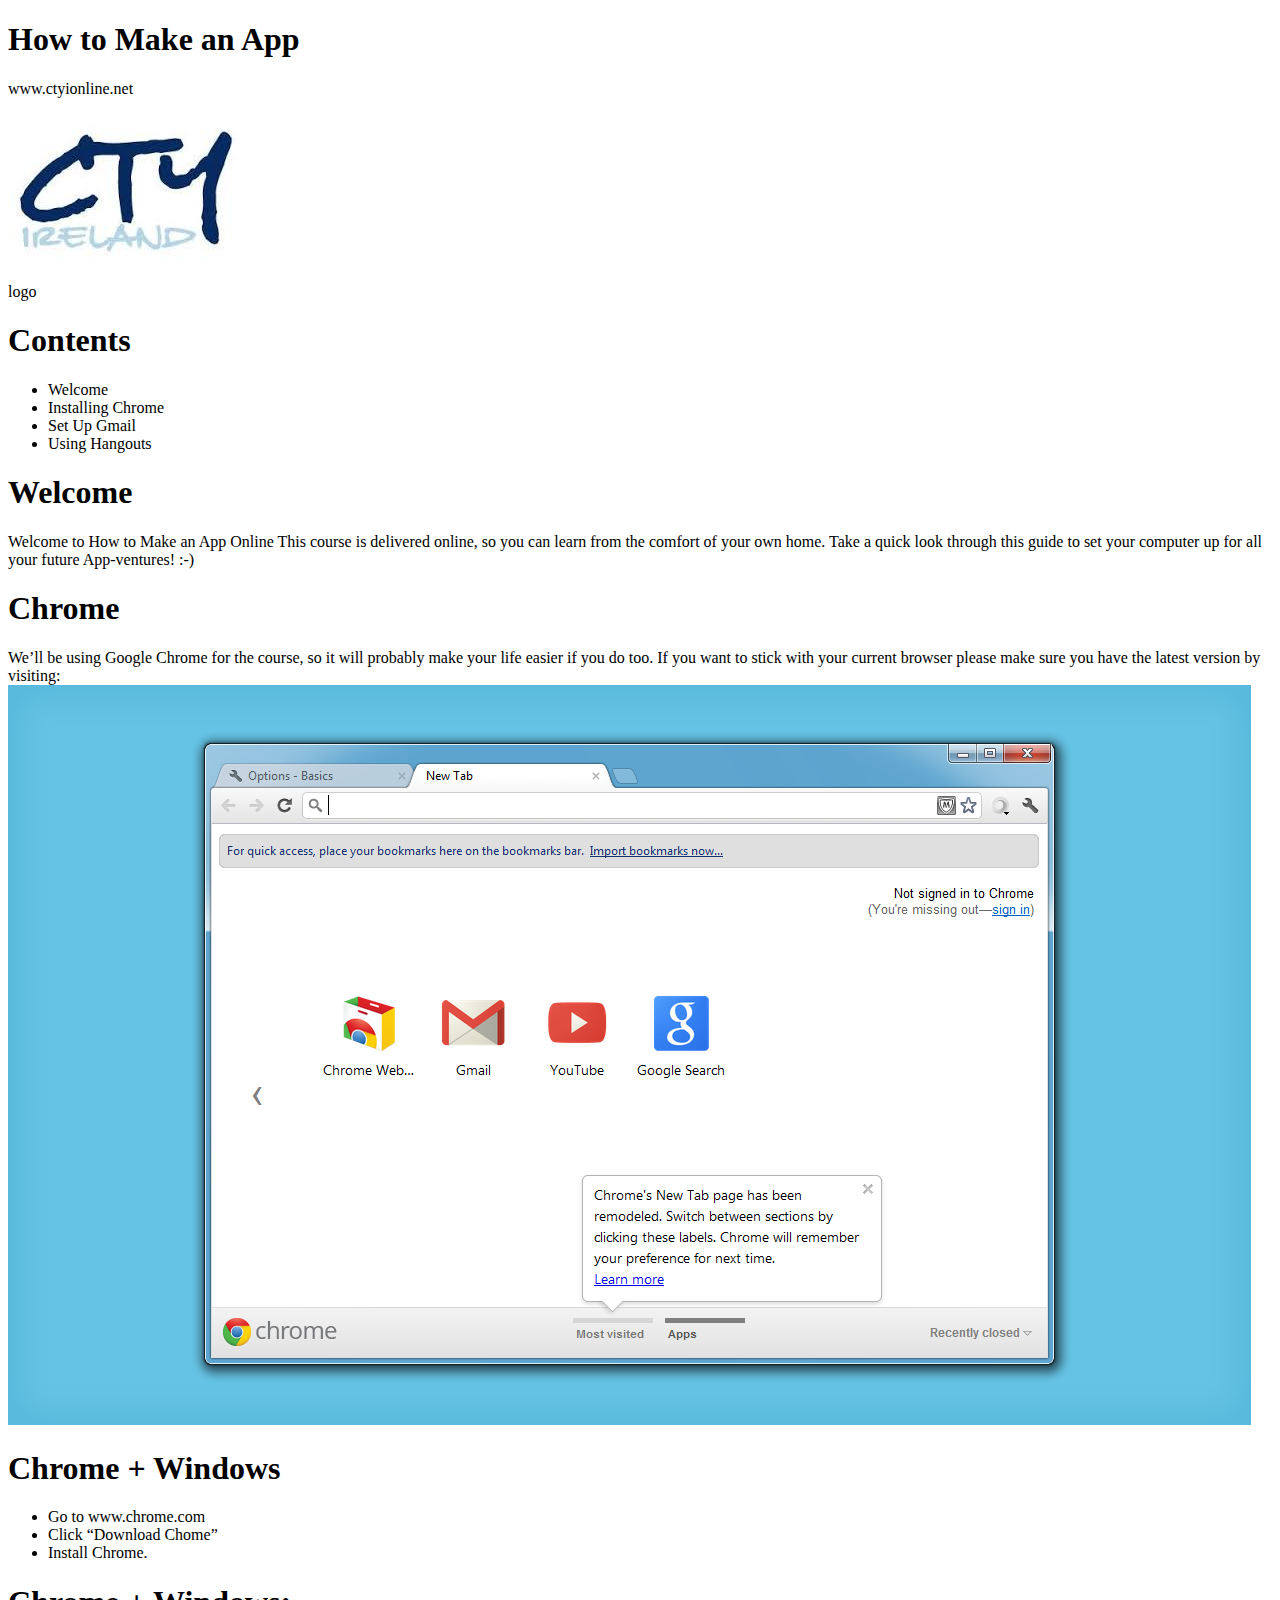
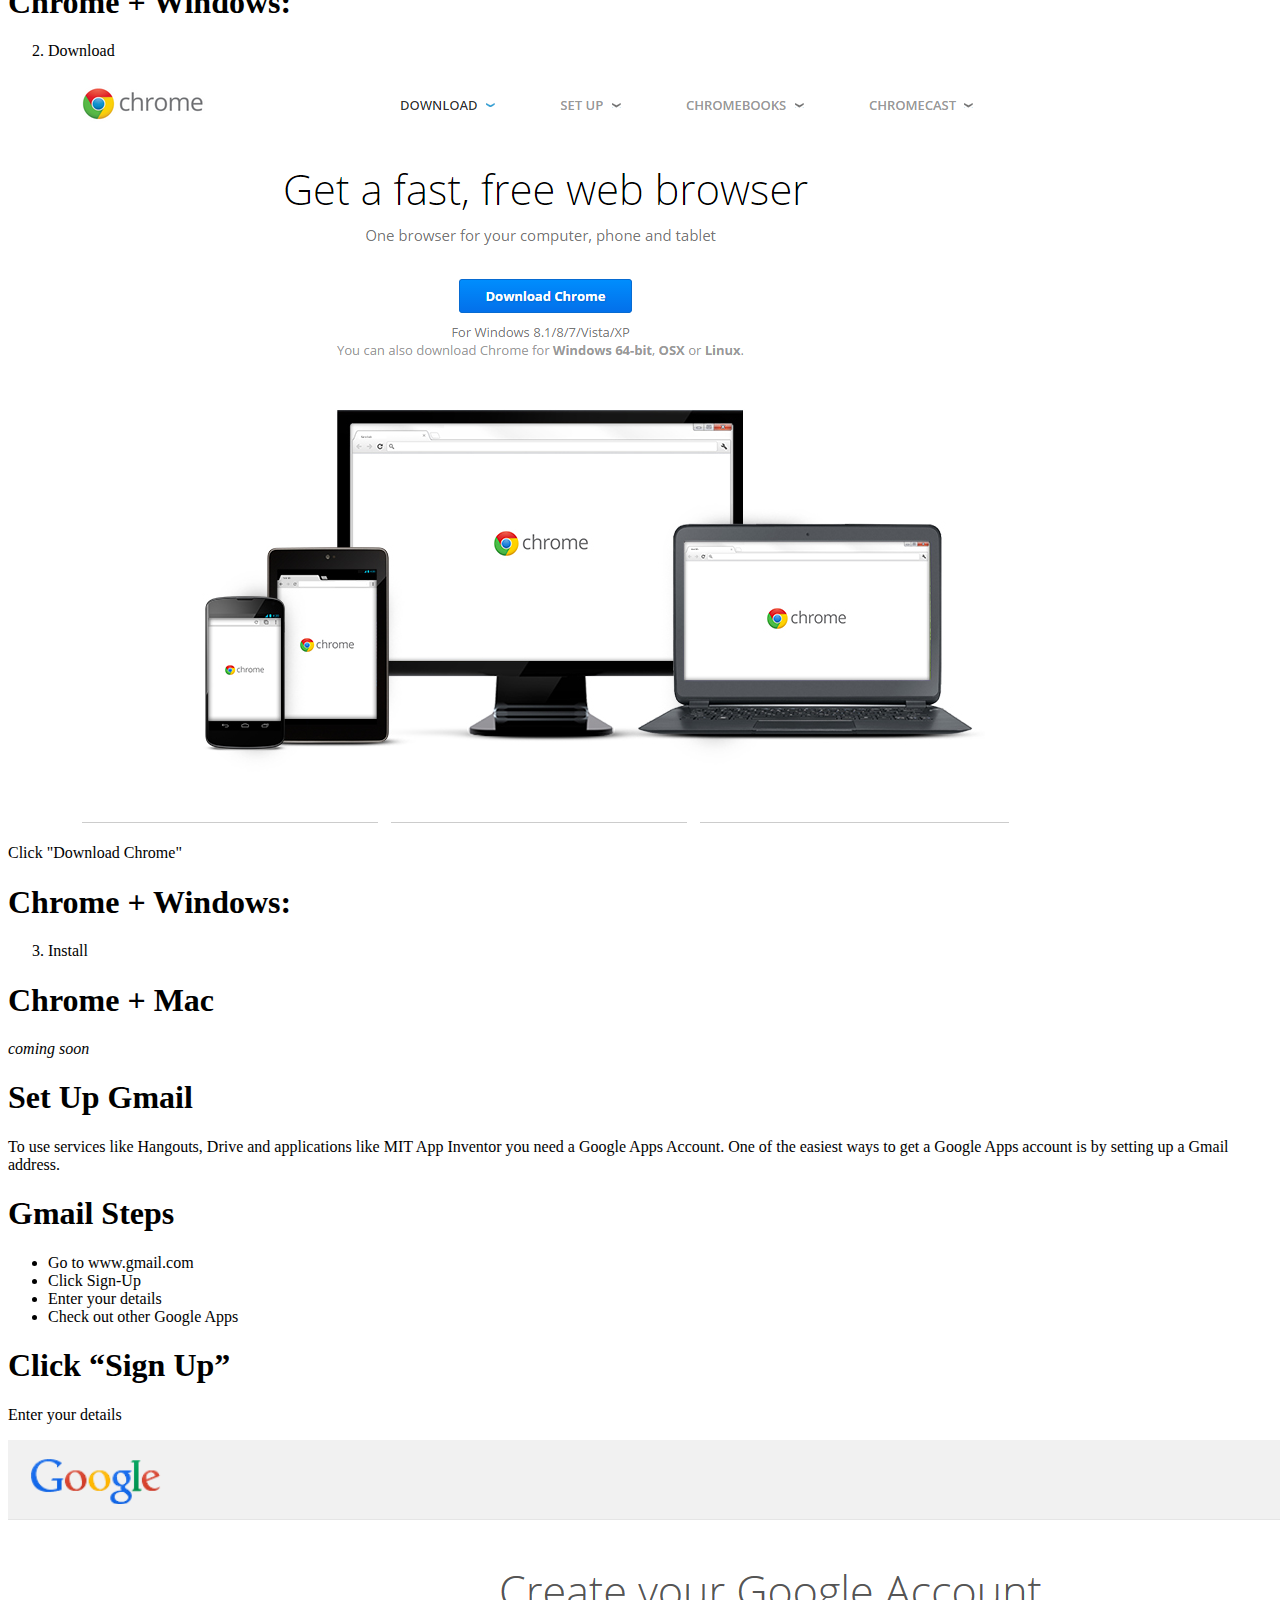
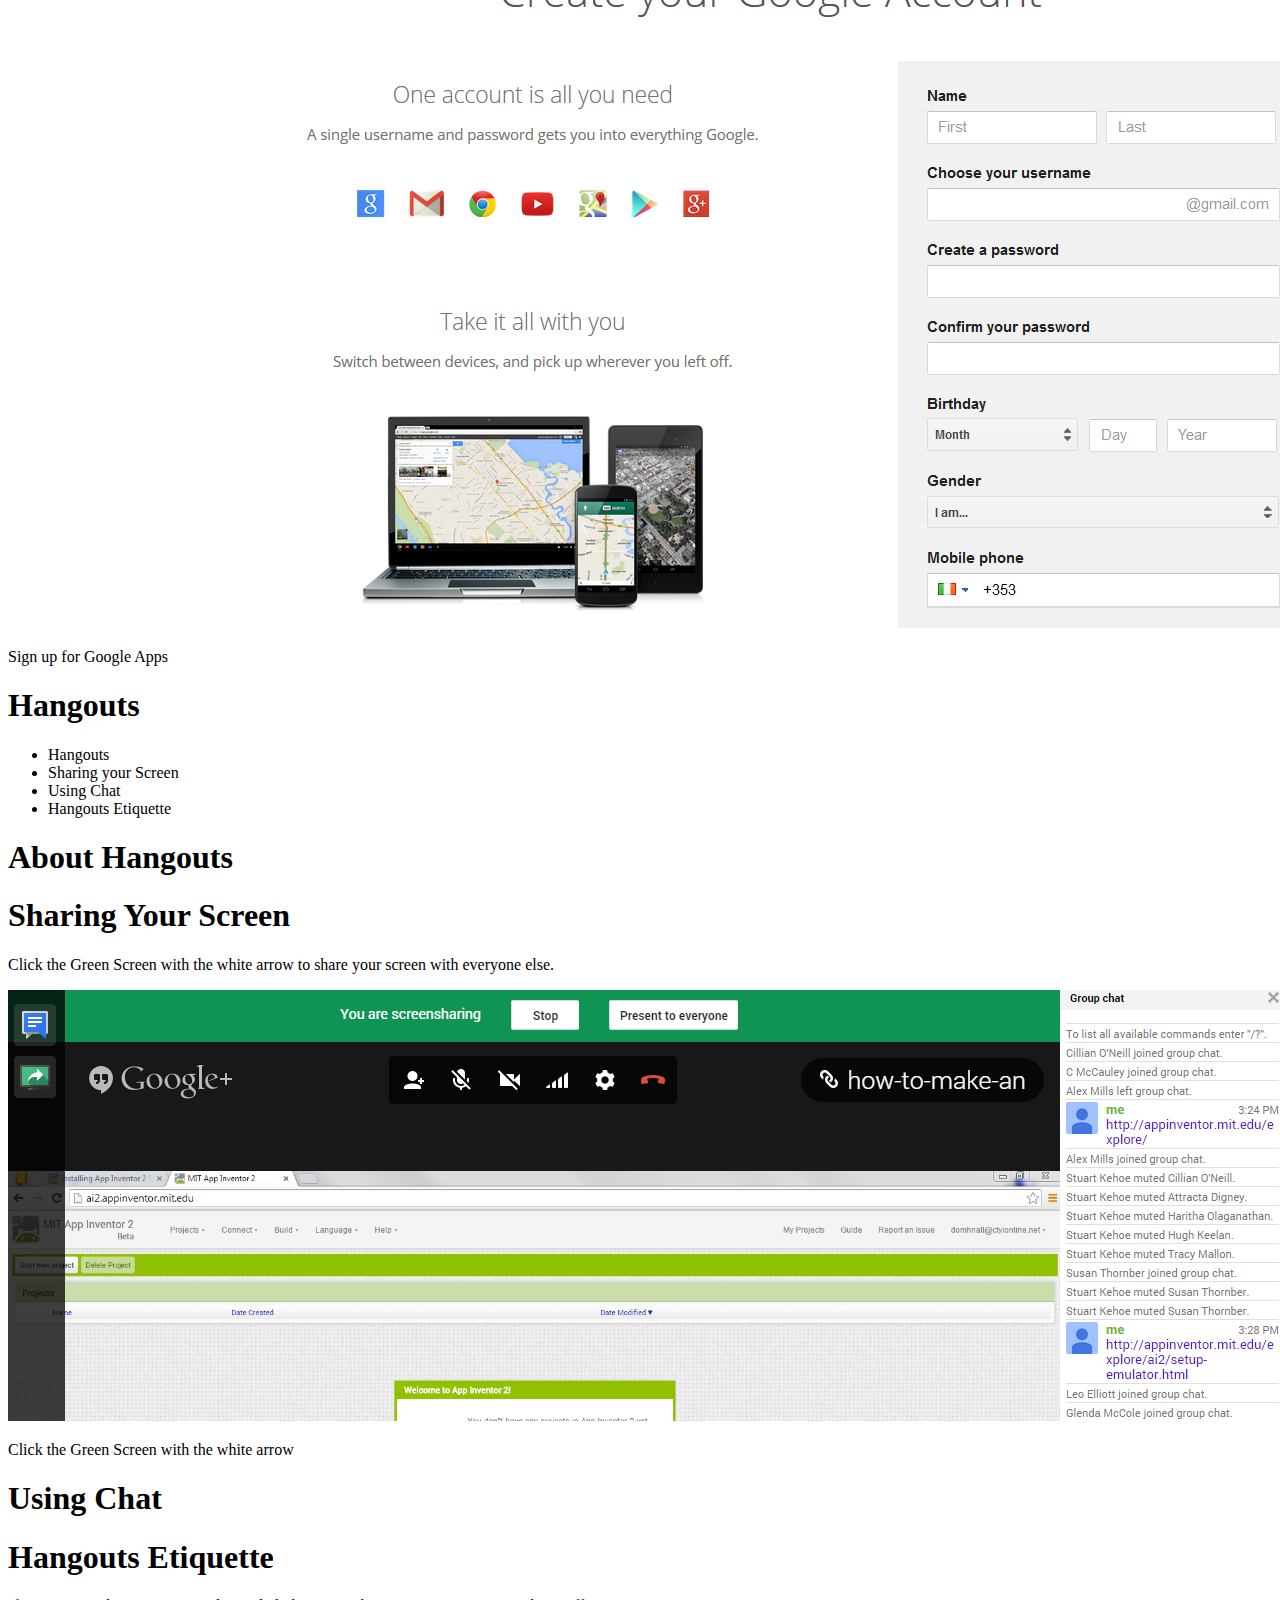
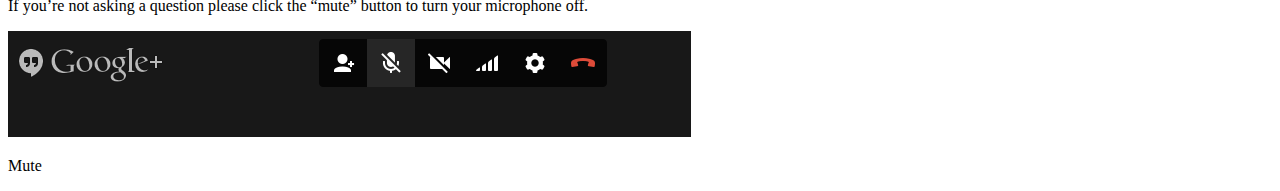
<file: 00Instructions.html>
<?xml version="1.0" encoding="utf-8"?>
<!DOCTYPE html PUBLIC "-//W3C//DTD XHTML 1.0 Strict//EN"
 "http://www.w3.org/TR/xhtml1/DTD/xhtml1-strict.dtd">
<html xmlns="http://www.w3.org/1999/xhtml">
<head>
  <meta http-equiv="Content-Type" content="text/html; charset=utf-8" />
  <meta http-equiv="Content-Style-Type" content="text/css" />
  <meta name="generator" content="pandoc" />
  <title></title>
  <style type="text/css">code{white-space: pre;}</style>
  <link rel="stylesheet" type="text/css" media="screen, projection, print"
    href="http://www.w3.org/Talks/Tools/Slidy2/styles/slidy.css" />
  <script src="http://www.w3.org/Talks/Tools/Slidy2/scripts/slidy.js"
    charset="utf-8" type="text/javascript"></script>
</head>
<body>
<div id="how-to-make-an-app" class="slide section level3">
<h1>How to Make an App</h1>
<p>www.ctyionline.net</p>
<div class="figure">
<img src="img/slides/s01img001.png" title="CTYI Logo" alt="logo" />
<p class="caption">logo</p>
</div>
</div>
<div id="contents" class="slide section level3">
<h1>Contents</h1>
<ul class="incremental">
<li>Welcome</li>
<li>Installing Chrome</li>
<li>Set Up Gmail</li>
<li>Using Hangouts</li>
</ul>
</div>
<div id="welcome" class="slide section level3">
<h1>Welcome</h1>
<p>Welcome to How to Make an App Online This course is delivered online, so you can learn from the comfort of your own home. Take a quick look through this guide to set your computer up for all your future App-ventures! :-)</p>
</div>
<div id="chrome" class="slide section level3">
<h1>Chrome</h1>
<p>We’ll be using Google Chrome for the course, so it will probably make your life easier if you do too. If you want to stick with your current browser please make sure you have the latest version by visiting: <a href="http://www.whatsmybrowser.org/"></a> <img src="img/slides/s01img002.png" title="Chrome Browser" alt="The Chrome Browser" /></p>
</div>
<div id="chrome-windows" class="slide section level3">
<h1>Chrome + Windows</h1>
<ul class="incremental">
<li>Go to www.chrome.com</li>
<li>Click “Download Chome”</li>
<li>Install Chrome.</li>
</ul>
</div>
<div id="chrome-windows-1" class="slide section level3">
<h1>Chrome + Windows:</h1>
<ol class="incremental" start="2" style="list-style-type: decimal">
<li>Download</li>
</ol>
<div class="figure">
<img src="img/slides/s01img003.png" title="Download Chrome" alt="Click &quot;Download Chrome&quot;" />
<p class="caption">Click &quot;Download Chrome&quot;</p>
</div>
</div>
<div id="chrome-windows-2" class="slide section level3">
<h1>Chrome + Windows:</h1>
<ol class="incremental" start="3" style="list-style-type: decimal">
<li>Install</li>
</ol>
</div>
<div id="chrome-mac" class="slide section level3">
<h1>Chrome + Mac</h1>
<p><em>coming soon</em></p>
</div>
<div id="set-up-gmail" class="slide section level3">
<h1>Set Up Gmail</h1>
<p>To use services like Hangouts, Drive and applications like MIT App Inventor you need a Google Apps Account. One of the easiest ways to get a Google Apps account is by setting up a Gmail address.</p>
</div>
<div id="gmail-steps" class="slide section level3">
<h1>Gmail Steps</h1>
<ul class="incremental">
<li>Go to www.gmail.com</li>
<li>Click Sign-Up</li>
<li>Enter your details</li>
<li>Check out other Google Apps</li>
</ul>
</div>
<div id="click-sign-up" class="slide section level3">
<h1>Click “Sign Up”</h1>
<p>Enter your details</p>
<div class="figure">
<img src="img/slides/s01img004.png" title="Sign up for a Google Account" alt="Sign up for Google Apps" />
<p class="caption">Sign up for Google Apps</p>
</div>
</div>
<div id="hangouts" class="slide section level3">
<h1>Hangouts</h1>
<ul class="incremental">
<li>Hangouts</li>
<li>Sharing your Screen</li>
<li>Using Chat</li>
<li>Hangouts Etiquette</li>
</ul>
</div>
<div id="about-hangouts" class="slide section level3">
<h1>About Hangouts</h1>
</div>
<div id="sharing-your-screen" class="slide section level3">
<h1>Sharing Your Screen</h1>
<p>Click the Green Screen with the white arrow to share your screen with everyone else.</p>
<div class="figure">
<img src="img/slides/s01img005.png" title="Click the Green Screen with the white arrow" alt="Click the Green Screen with the white arrow" />
<p class="caption">Click the Green Screen with the white arrow</p>
</div>
</div>
<div id="using-chat" class="slide section level3">
<h1>Using Chat</h1>
</div>
<div id="hangouts-etiquette" class="slide section level3">
<h1>Hangouts Etiquette</h1>
<p>If you’re not asking a question please click the “mute” button to turn your microphone off.</p>
<div class="figure">
<img src="img/slides/s01img006.png" title="Don&#39;t forget to mute when you&#39;re not speaking!" alt="Mute" />
<p class="caption">Mute</p>
</div>
</div>
</body>
</html>
</file>
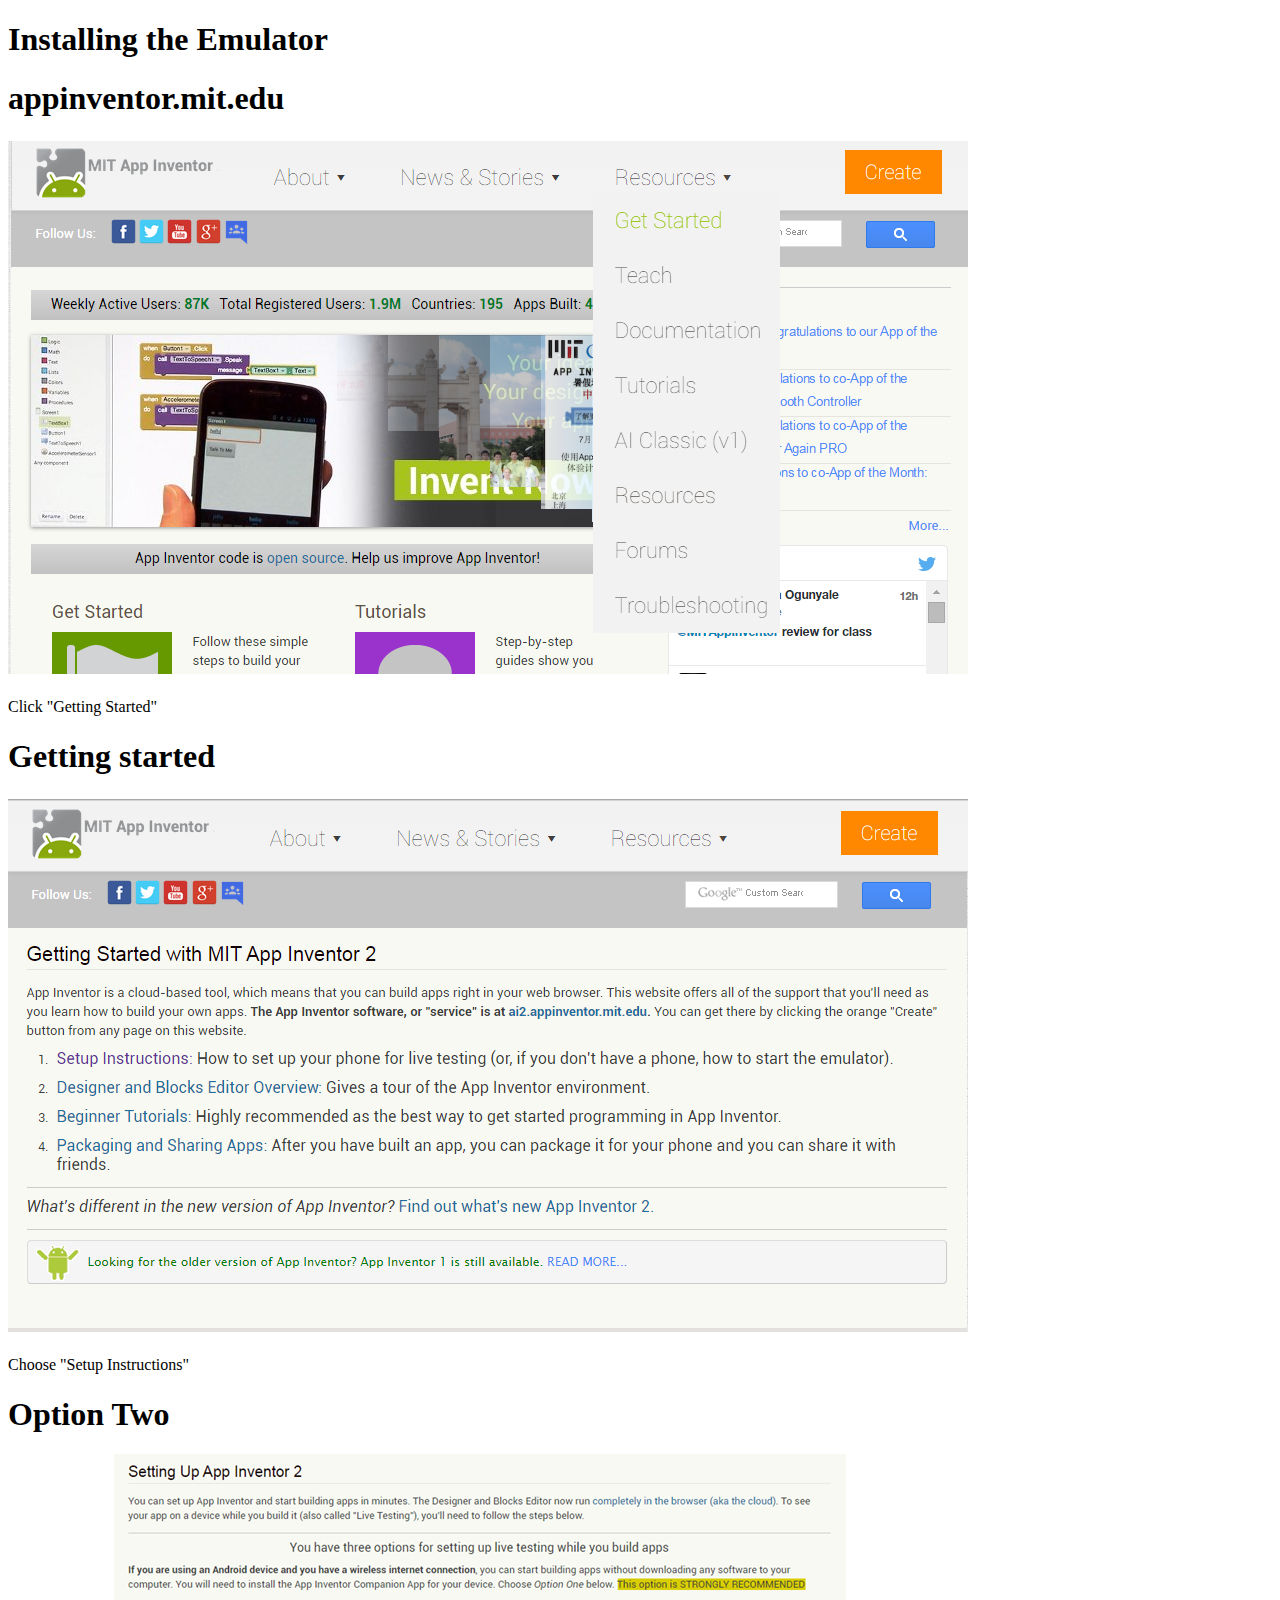
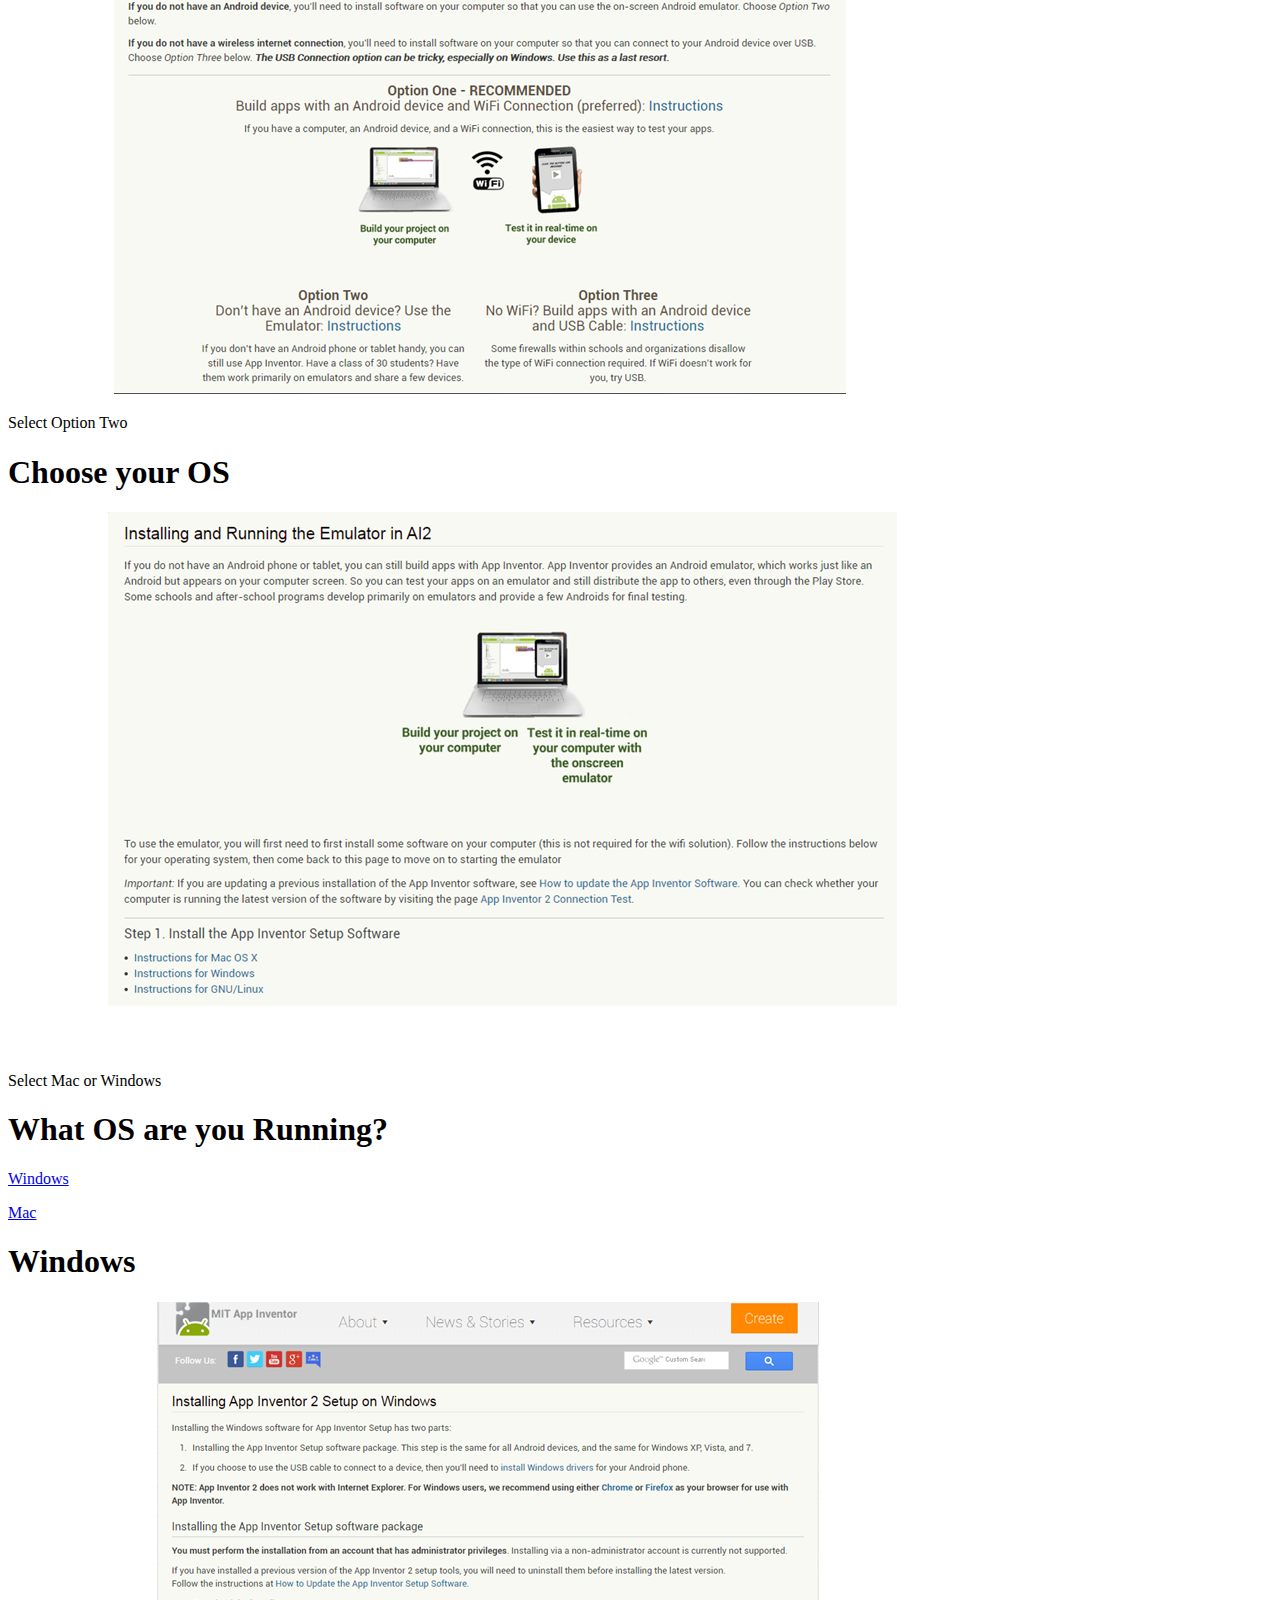
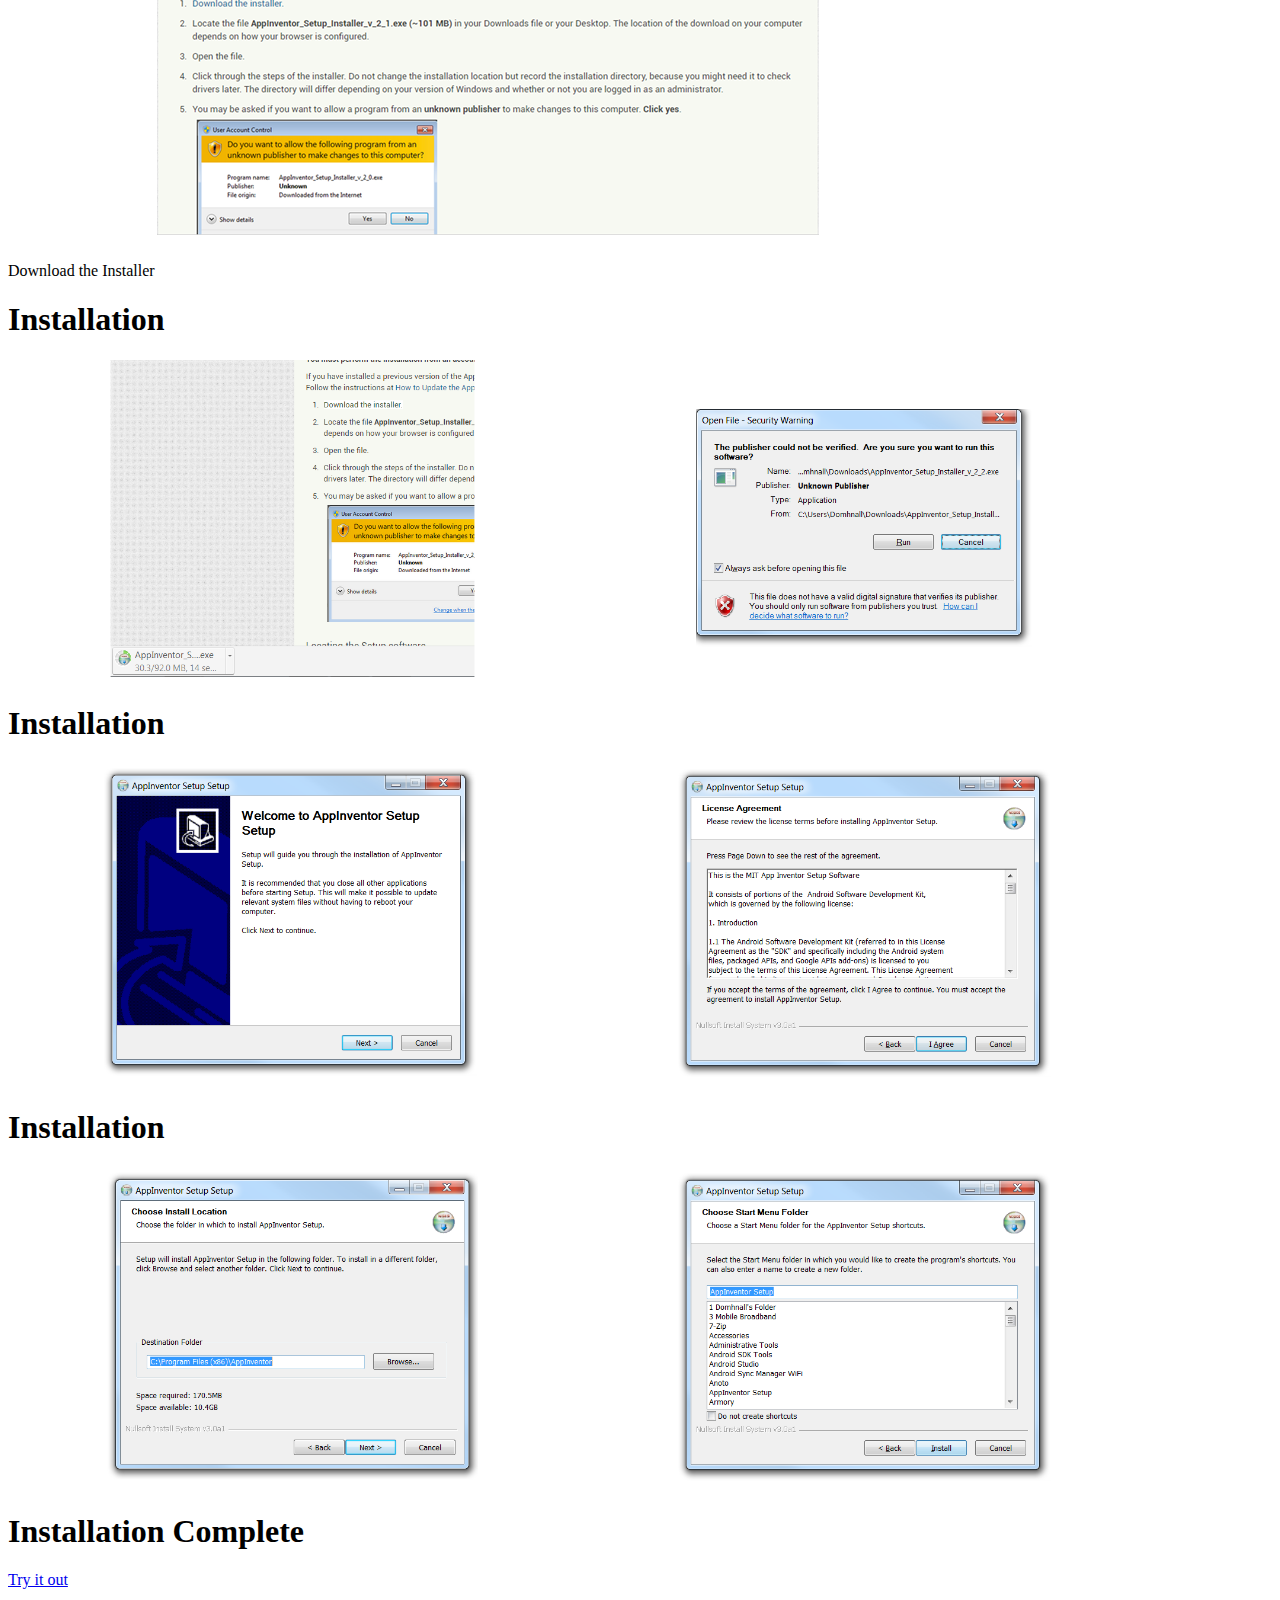
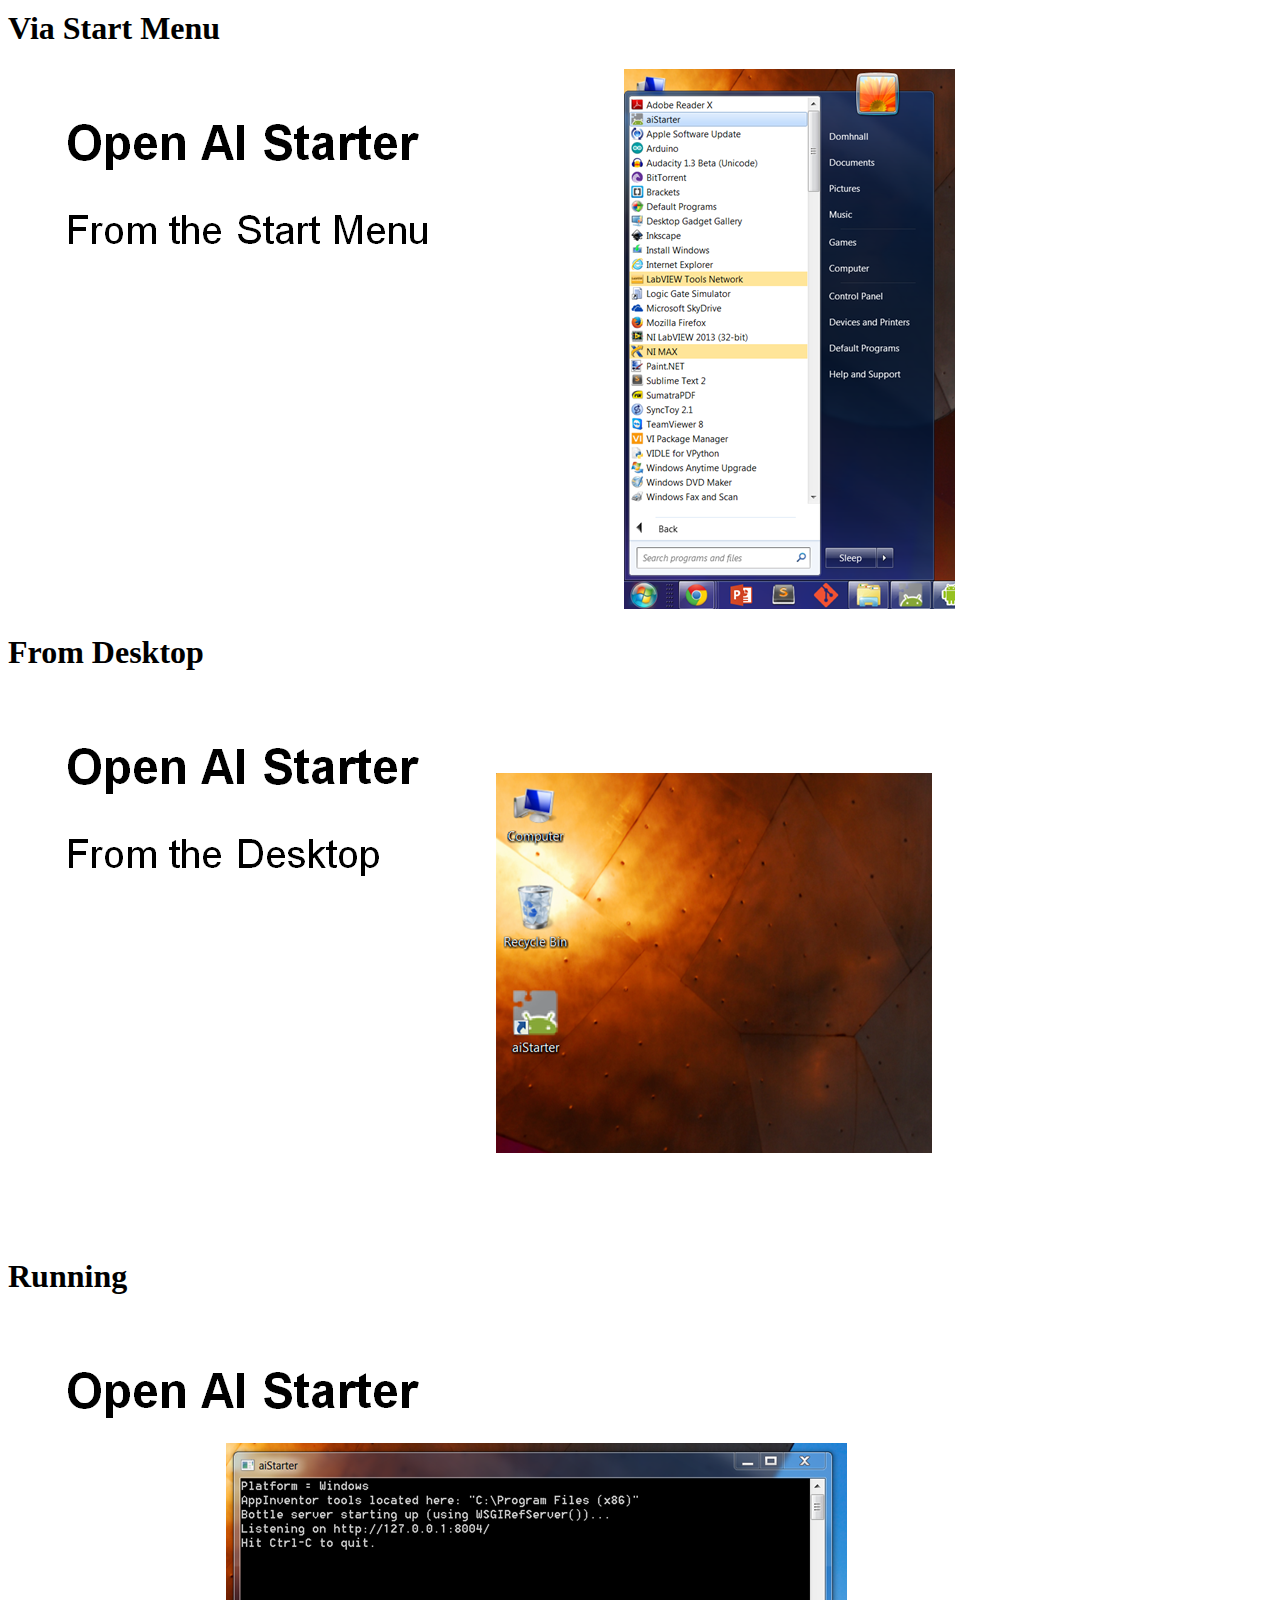
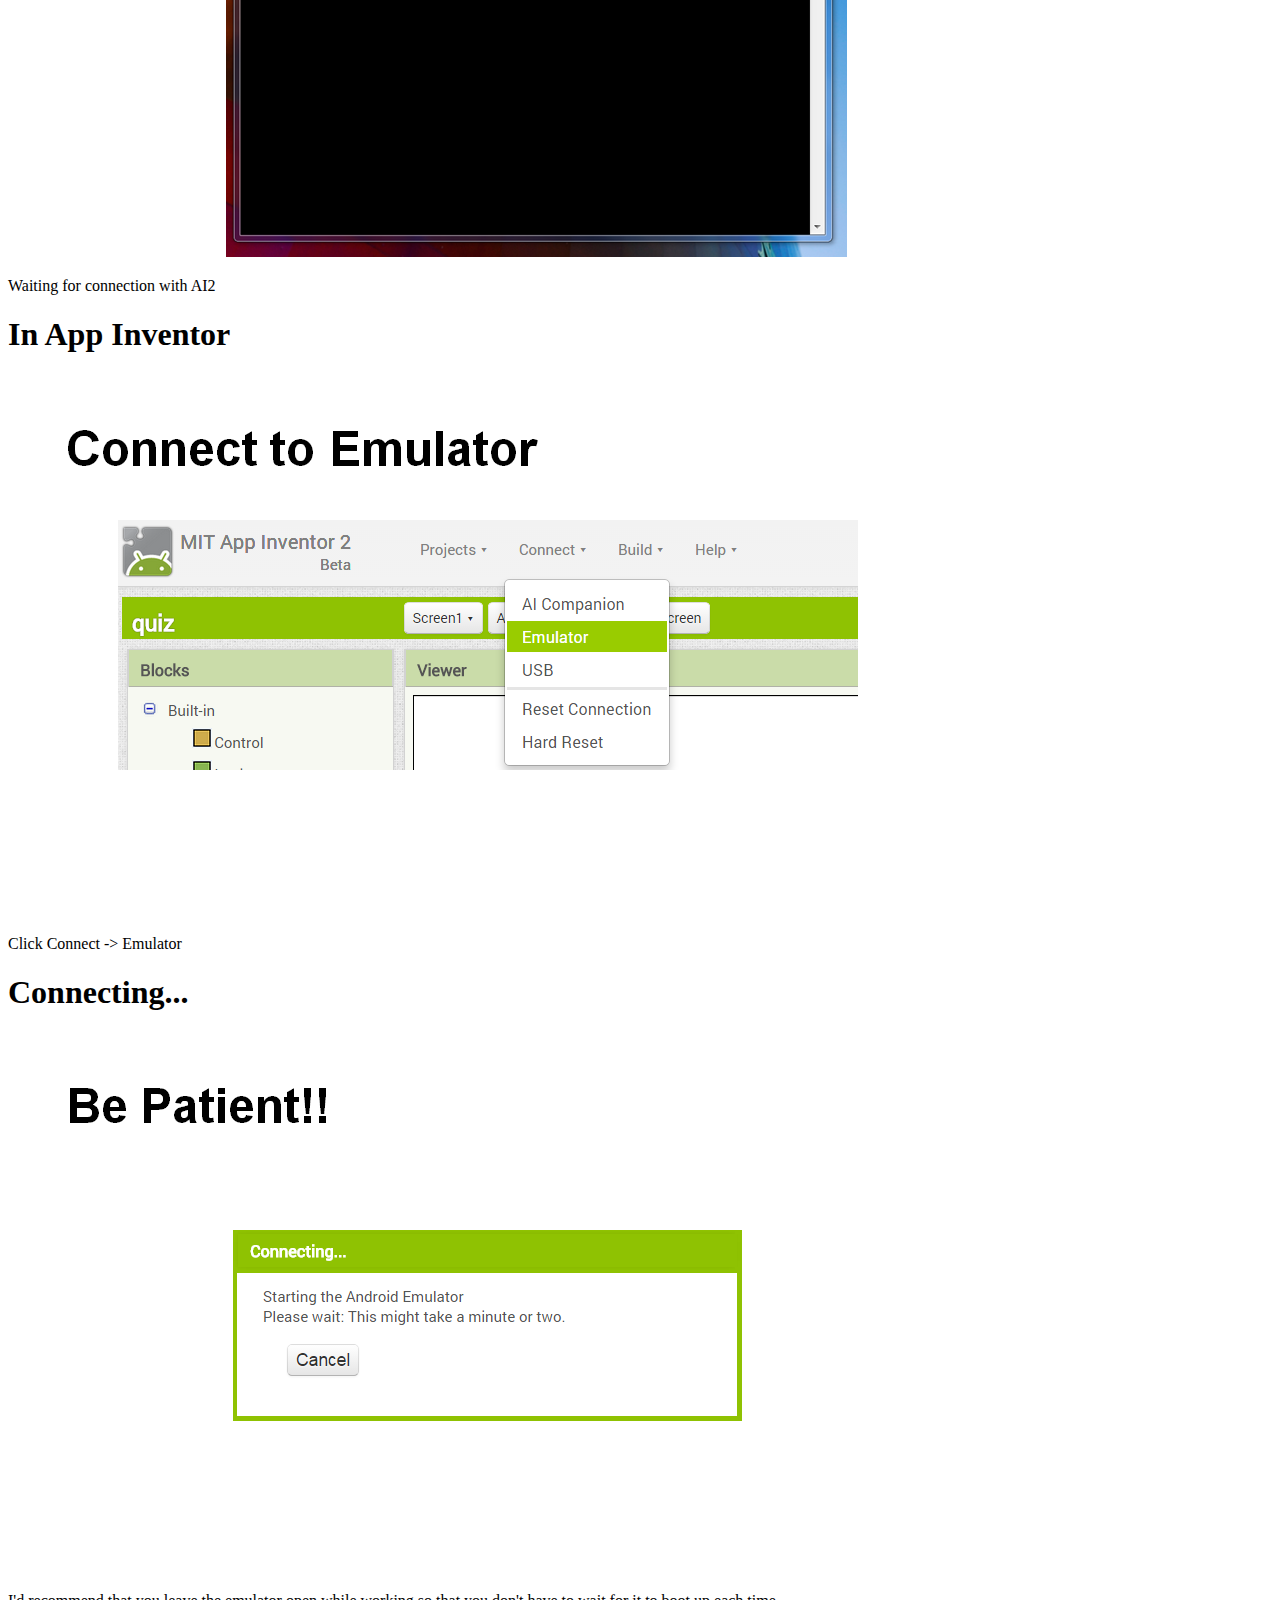
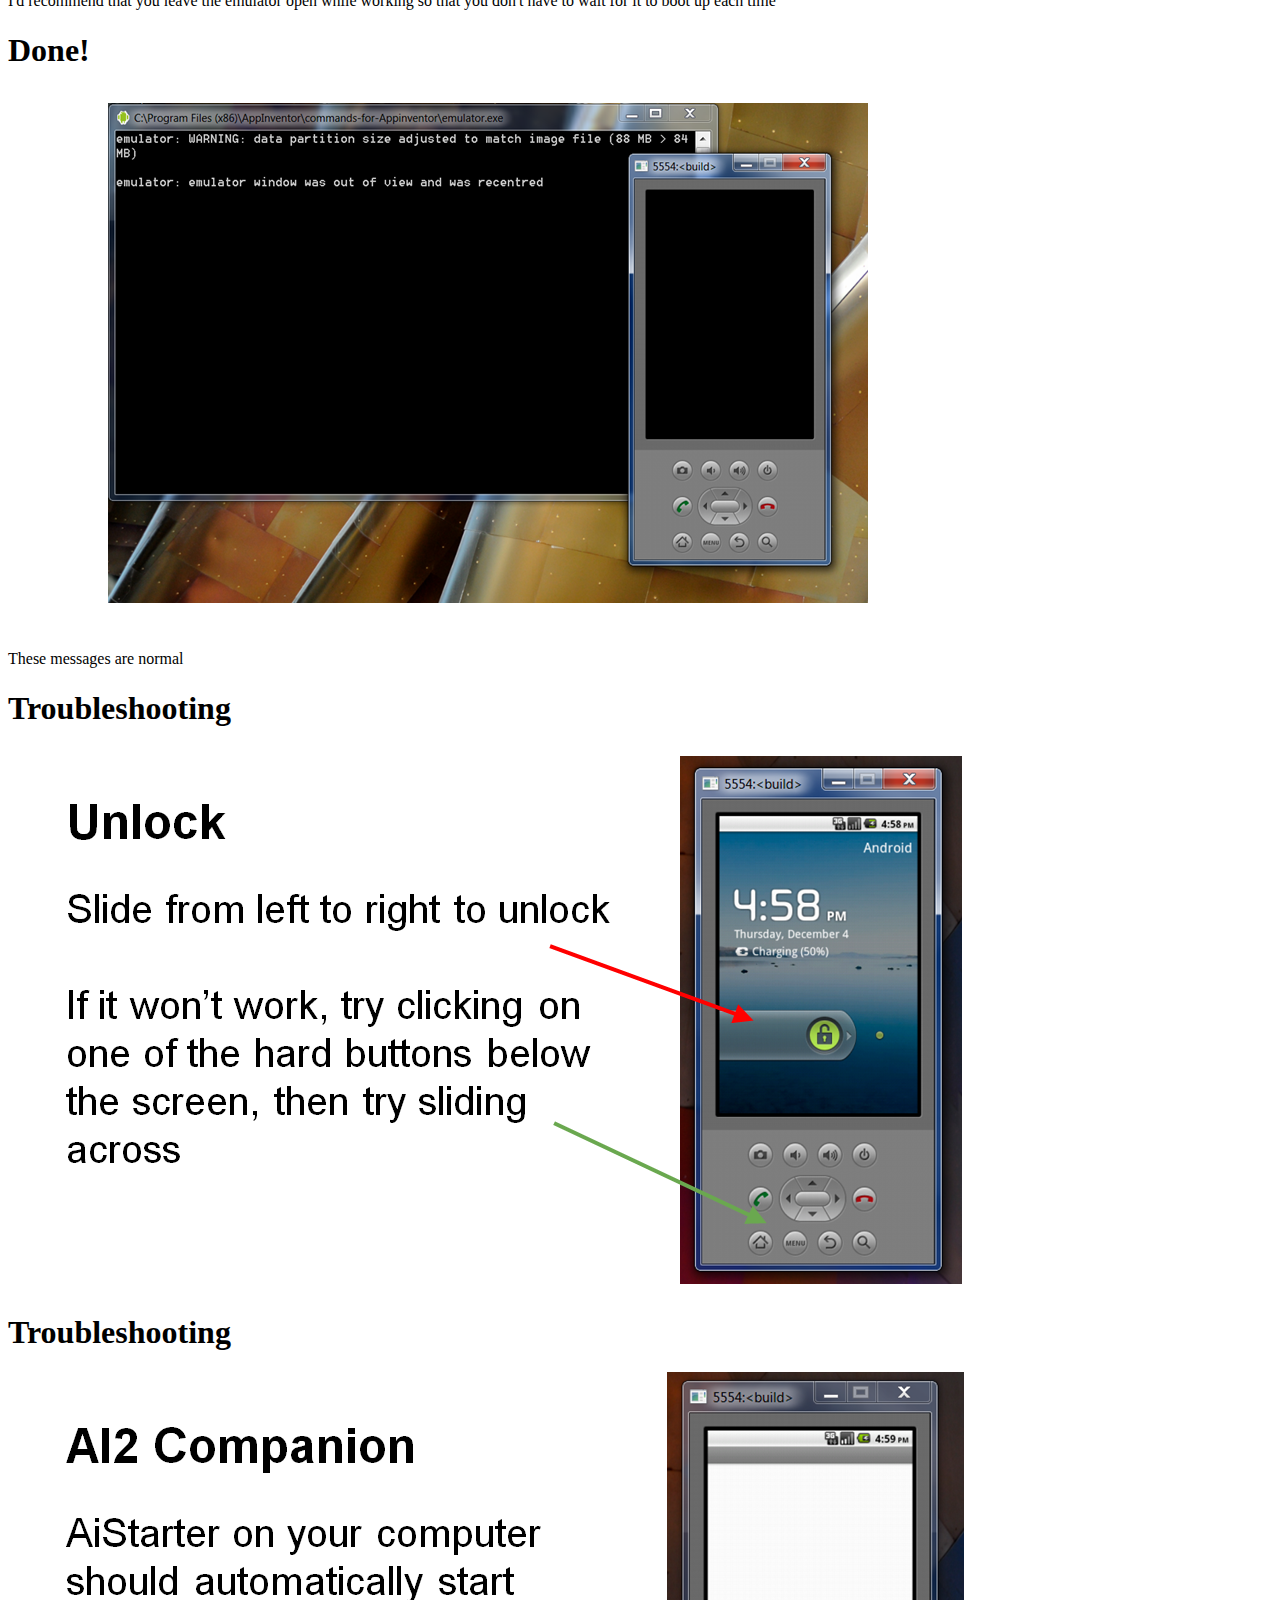
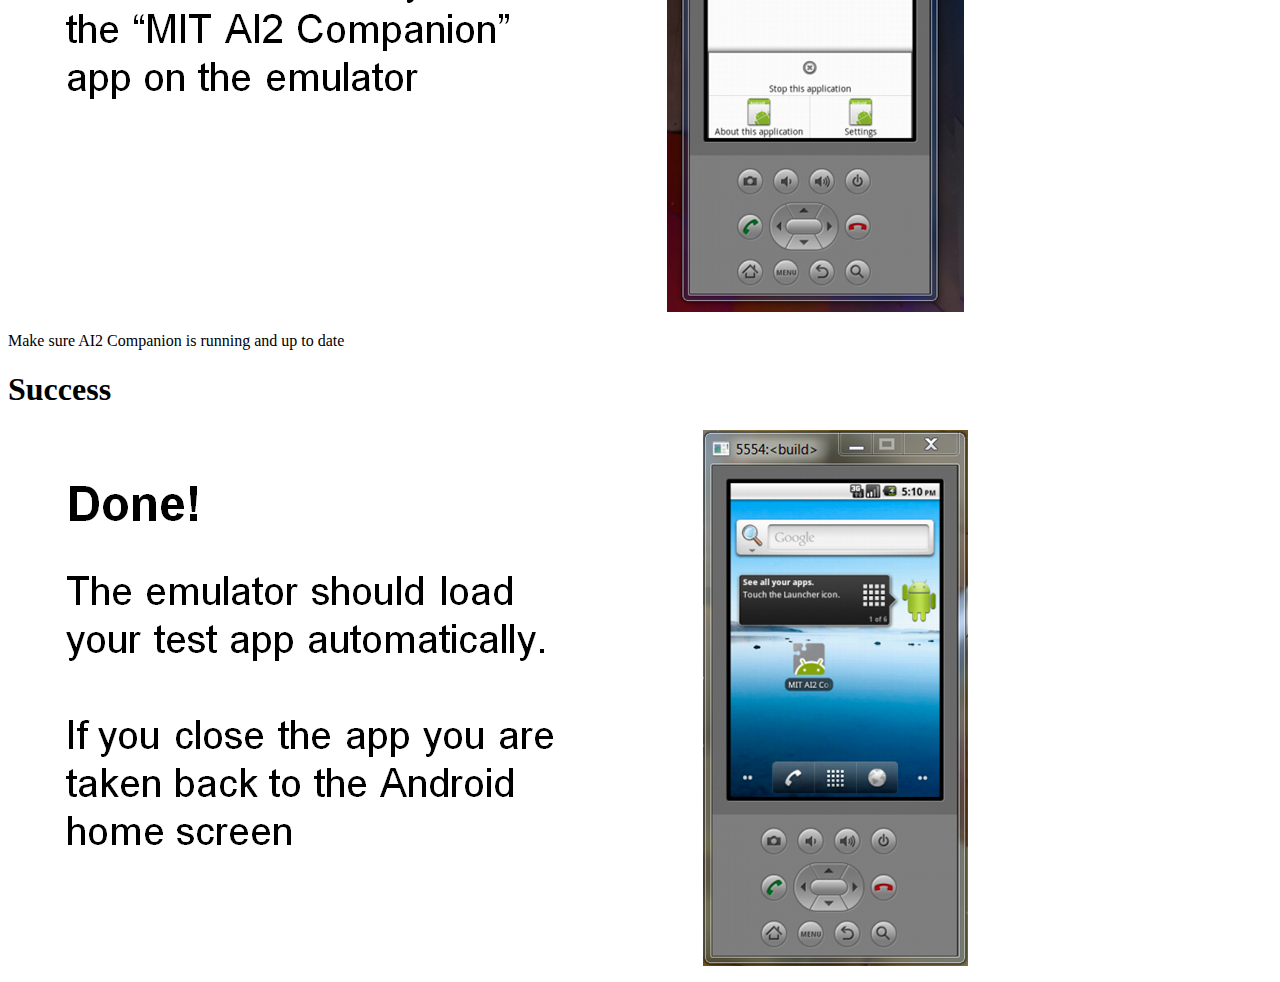
<file: 02_emulator.html>
<?xml version="1.0" encoding="utf-8"?>
<!DOCTYPE html PUBLIC "-//W3C//DTD XHTML 1.0 Strict//EN"
 "http://www.w3.org/TR/xhtml1/DTD/xhtml1-strict.dtd">
<html xmlns="http://www.w3.org/1999/xhtml">
<head>
  <meta http-equiv="Content-Type" content="text/html; charset=utf-8" />
  <meta http-equiv="Content-Style-Type" content="text/css" />
  <meta name="generator" content="pandoc" />
  <title></title>
  <style type="text/css">code{white-space: pre;}</style>
  <link rel="stylesheet" type="text/css" media="screen, projection, print"
    href="http://www.w3.org/Talks/Tools/Slidy2/styles/slidy.css" />
  <script src="http://www.w3.org/Talks/Tools/Slidy2/scripts/slidy.js"
    charset="utf-8" type="text/javascript"></script>
</head>
<body>
<div id="installing-the-emulator" class="slide section level2">
<h1>Installing the Emulator</h1>
</div>
<div id="appinventor.mit.edu" class="slide section level2">
<h1>appinventor.mit.edu</h1>
<div class="figure">
<img src="img/02/Slide2.PNG" title="Download" alt="Click &quot;Getting Started&quot;" />
<p class="caption">Click &quot;Getting Started&quot;</p>
</div>
</div>
<div id="getting-started" class="slide section level2">
<h1>Getting started</h1>
<div class="figure">
<img src="img/02/Slide3.PNG" title="Download" alt="Choose &quot;Setup Instructions&quot;" />
<p class="caption">Choose &quot;Setup Instructions&quot;</p>
</div>
</div>
<div id="option-two" class="slide section level2">
<h1>Option Two</h1>
<div class="figure">
<img src="img/02/Slide4.PNG" title="Emulator" alt="Select Option Two" />
<p class="caption">Select Option Two</p>
</div>
</div>
<div id="choose-your-os" class="slide section level2">
<h1>Choose your OS</h1>
<div class="figure">
<img src="img/02/Slide5.PNG" title="Optional title" alt="Select Mac or Windows" />
<p class="caption">Select Mac or Windows</p>
</div>
</div>
<div id="what-os-are-you-running" class="slide section level2">
<h1>What OS are you Running?</h1>
<p><a href="#(7)">Windows</a></p>
<p><a href="link">Mac</a></p>
</div>
<div id="windows" class="slide section level2">
<h1>Windows</h1>
<div class="figure">
<img src="img/02/Slide8.PNG" alt="Download the Installer" />
<p class="caption">Download the Installer</p>
</div>
</div>
<div id="installation" class="slide section level2">
<h1>Installation</h1>
<p><img src="img/02/Slide9.PNG" alt="Download" style="width: 45%"> <img src="img/02/Slide10.PNG" alt="Run" style="width: 45%"></p>
</div>
<div id="installation-1" class="slide section level2">
<h1>Installation</h1>
<p><img src="img/02/Slide11.PNG" alt="Next" style="width: 45%"> <img src="img/02/Slide12.PNG" alt="I Agree" style="width: 45%"></p>
</div>
<div id="installation-2" class="slide section level2">
<h1>Installation</h1>
<p><img src="img/02/Slide13.PNG" alt="Next" style="width: 45%"> <img src="img/02/Slide14.PNG" alt="Install" style="width: 45%"></p>
</div>
<div id="installation-complete" class="slide section level2">
<h1>Installation Complete</h1>
<p><a href="#(12)">Try it out</a></p>
</div>
<div id="via-start-menu" class="slide section level2">
<h1>Via Start Menu</h1>
<div class="figure">
<img src="img/02/Slide21.PNG" title="Optional title" />

</div>
</div>
<div id="from-desktop" class="slide section level2">
<h1>From Desktop</h1>
<div class="figure">
<img src="img/02/Slide22.PNG" title="Optional title" />

</div>
</div>
<div id="running" class="slide section level2">
<h1>Running</h1>
<div class="figure">
<img src="img/02/Slide23.PNG" title="Optional title" alt="Waiting for connection with AI2" />
<p class="caption">Waiting for connection with AI2</p>
</div>
</div>
<div id="in-app-inventor" class="slide section level2">
<h1>In App Inventor</h1>
<div class="figure">
<img src="img/02/Slide24.PNG" title="Optional title" alt="Click Connect -&gt; Emulator" />
<p class="caption">Click Connect -&gt; Emulator</p>
</div>
</div>
<div id="connecting..." class="slide section level2">
<h1>Connecting...</h1>
<div class="figure">
<img src="img/02/Slide25.PNG" title="Optional title" alt="I&#39;d recommend that you leave the emulator open while working so that you don&#39;t have to wait for it to boot up each time" />
<p class="caption">I'd recommend that you leave the emulator open while working so that you don't have to wait for it to boot up each time</p>
</div>
</div>
<div id="done" class="slide section level2">
<h1>Done!</h1>
<div class="figure">
<img src="img/02/Slide26.PNG" title="Optional title" alt="These messages are normal" />
<p class="caption">These messages are normal</p>
</div>
</div>
<div id="troubleshooting" class="slide section level2">
<h1>Troubleshooting</h1>
<div class="figure">
<img src="img/02/Slide28.PNG" title="Optional title" />

</div>
</div>
<div id="troubleshooting-1" class="slide section level2">
<h1>Troubleshooting</h1>
<div class="figure">
<img src="img/02/Slide29.PNG" title="Optional title" alt="Make sure AI2 Companion is running and up to date" />
<p class="caption">Make sure AI2 Companion is running and up to date</p>
</div>
</div>
<div id="success" class="slide section level2">
<h1>Success</h1>
<div class="figure">
<img src="img/02/Slide30.PNG" title="Optional title" />

</div>
</div>
</body>
</html>
</file>
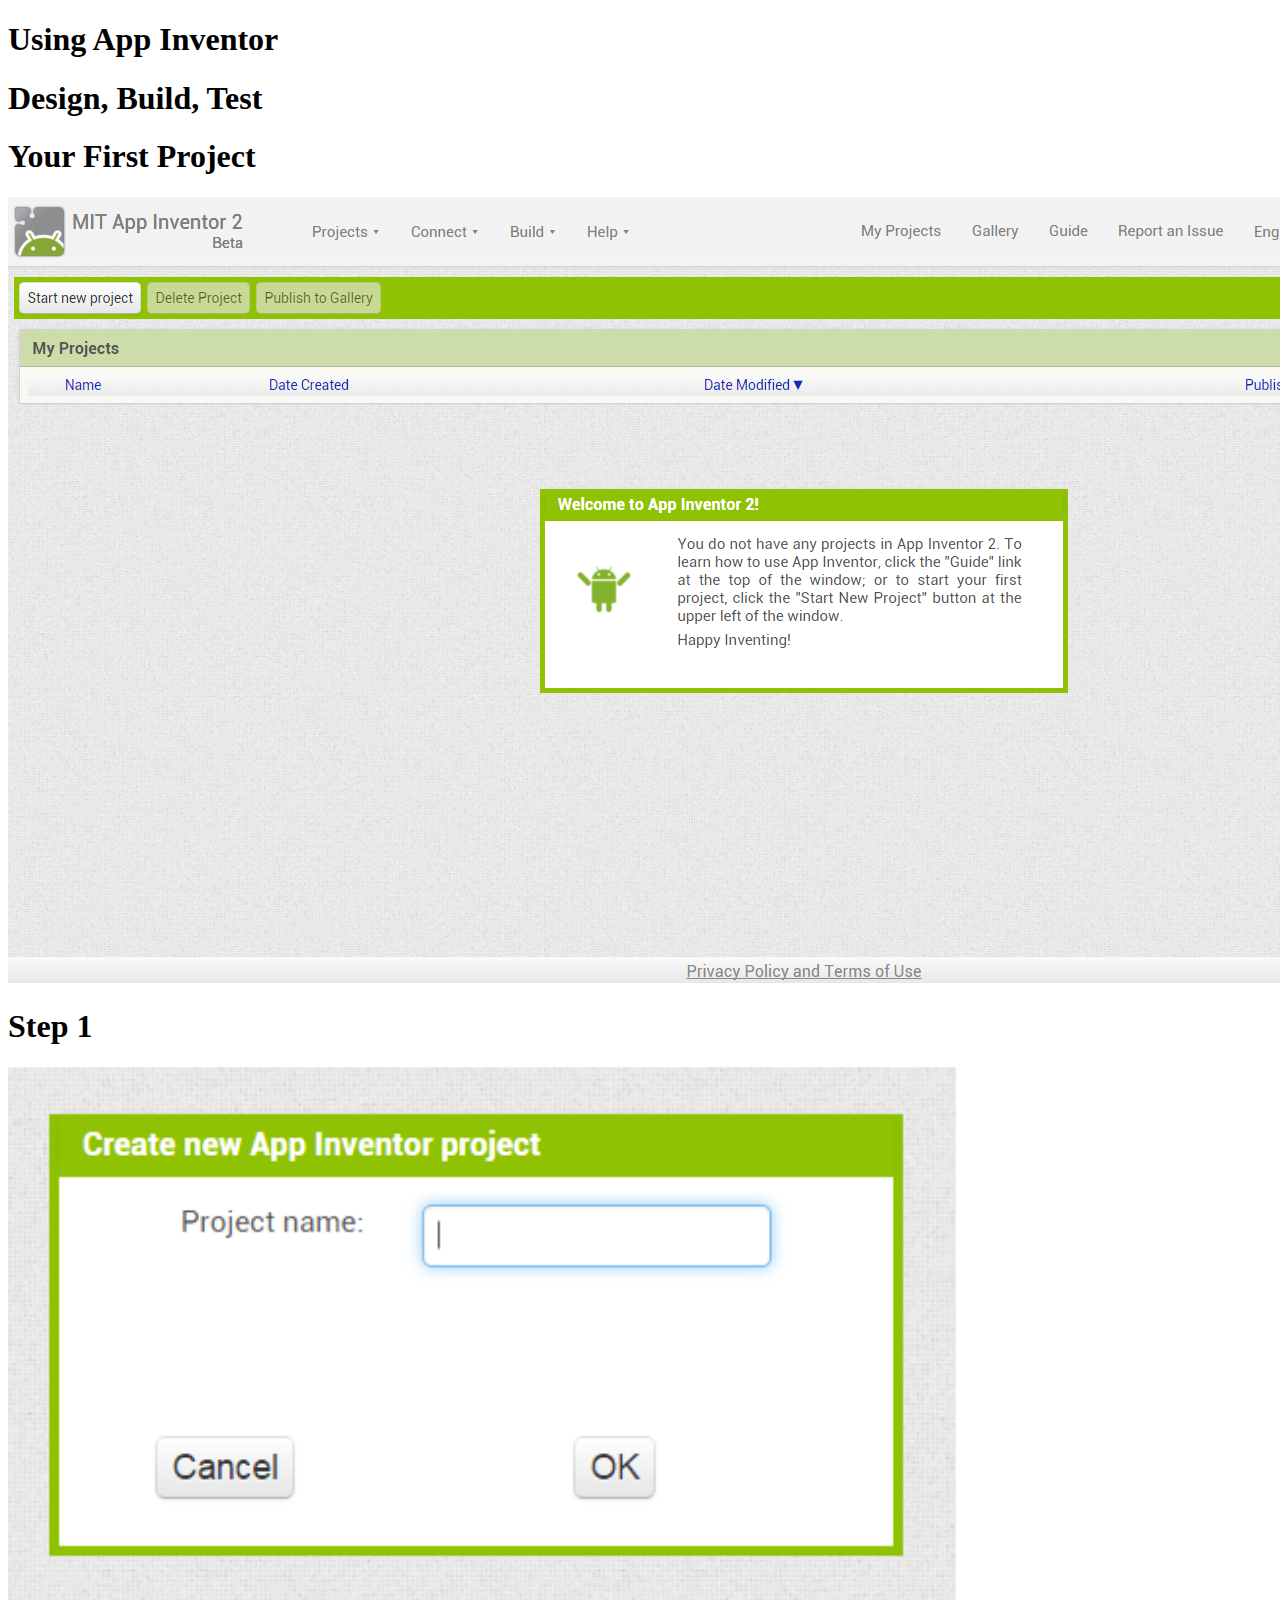
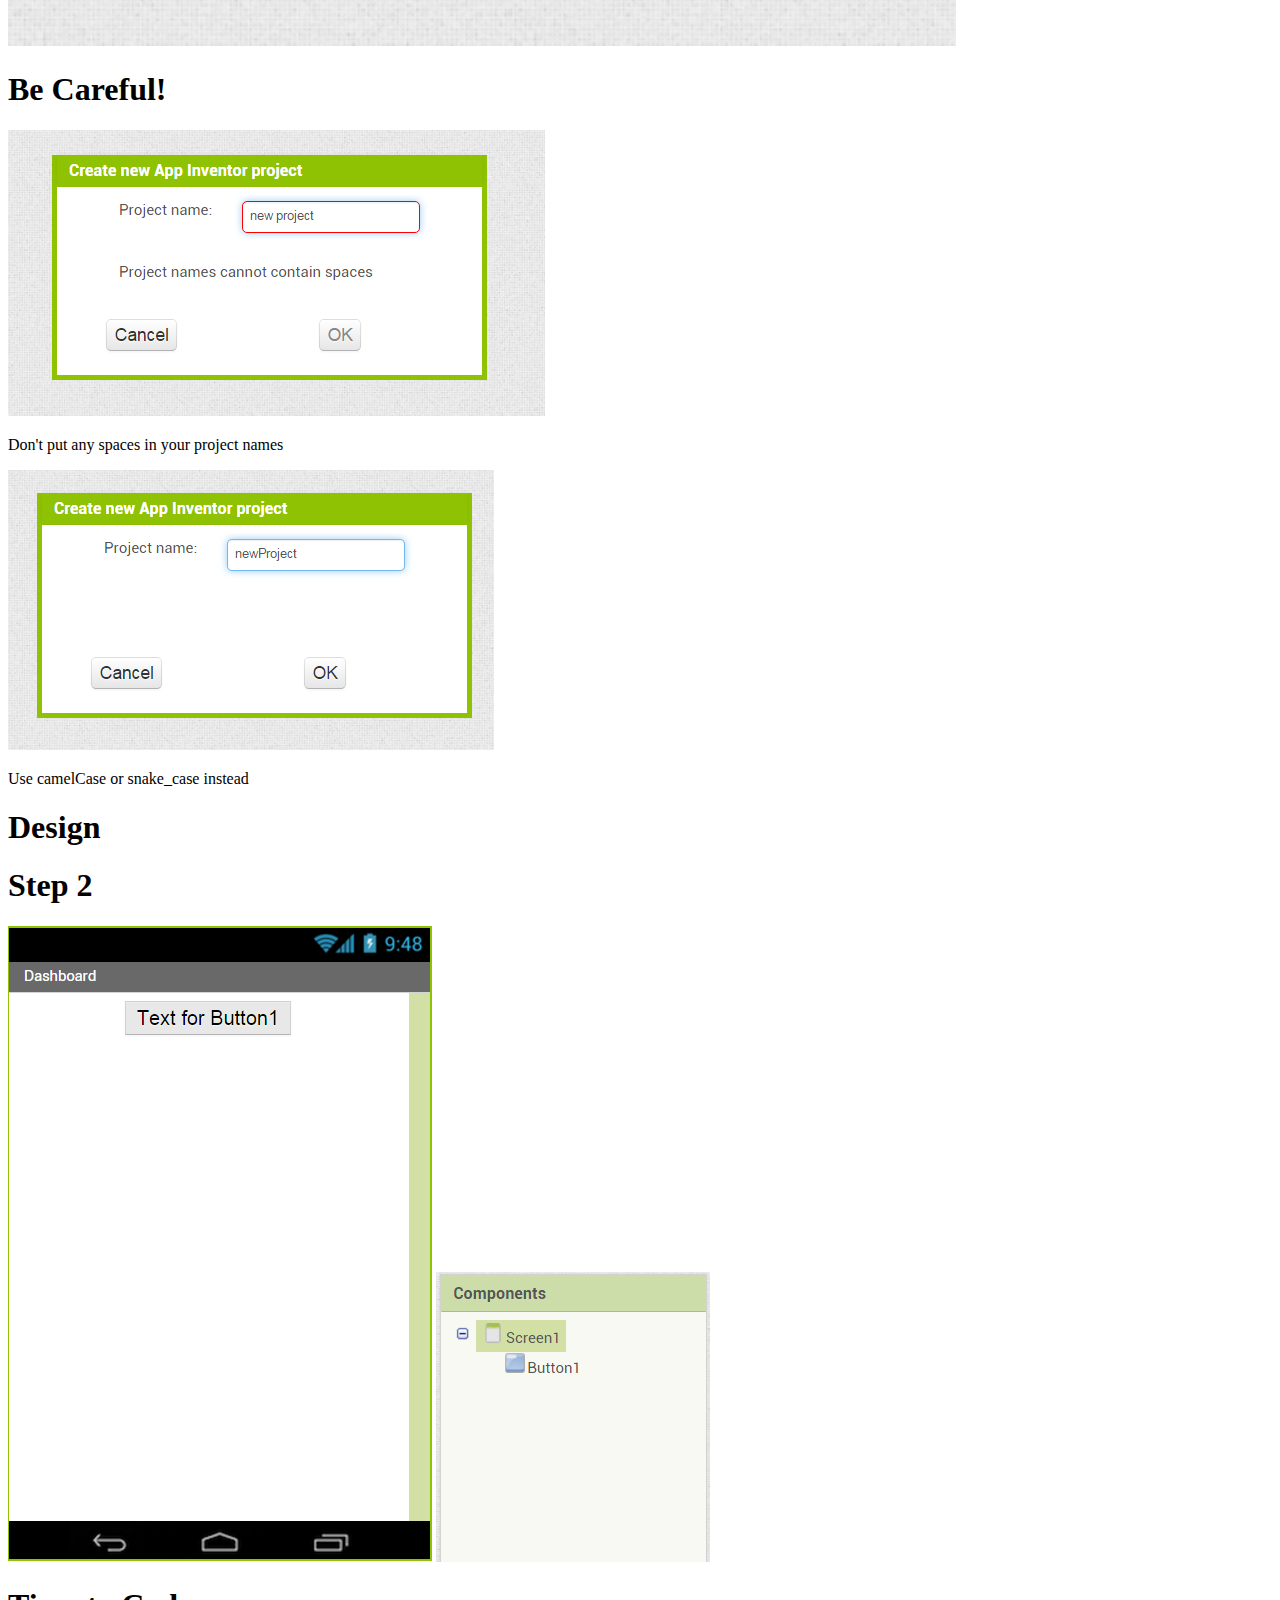
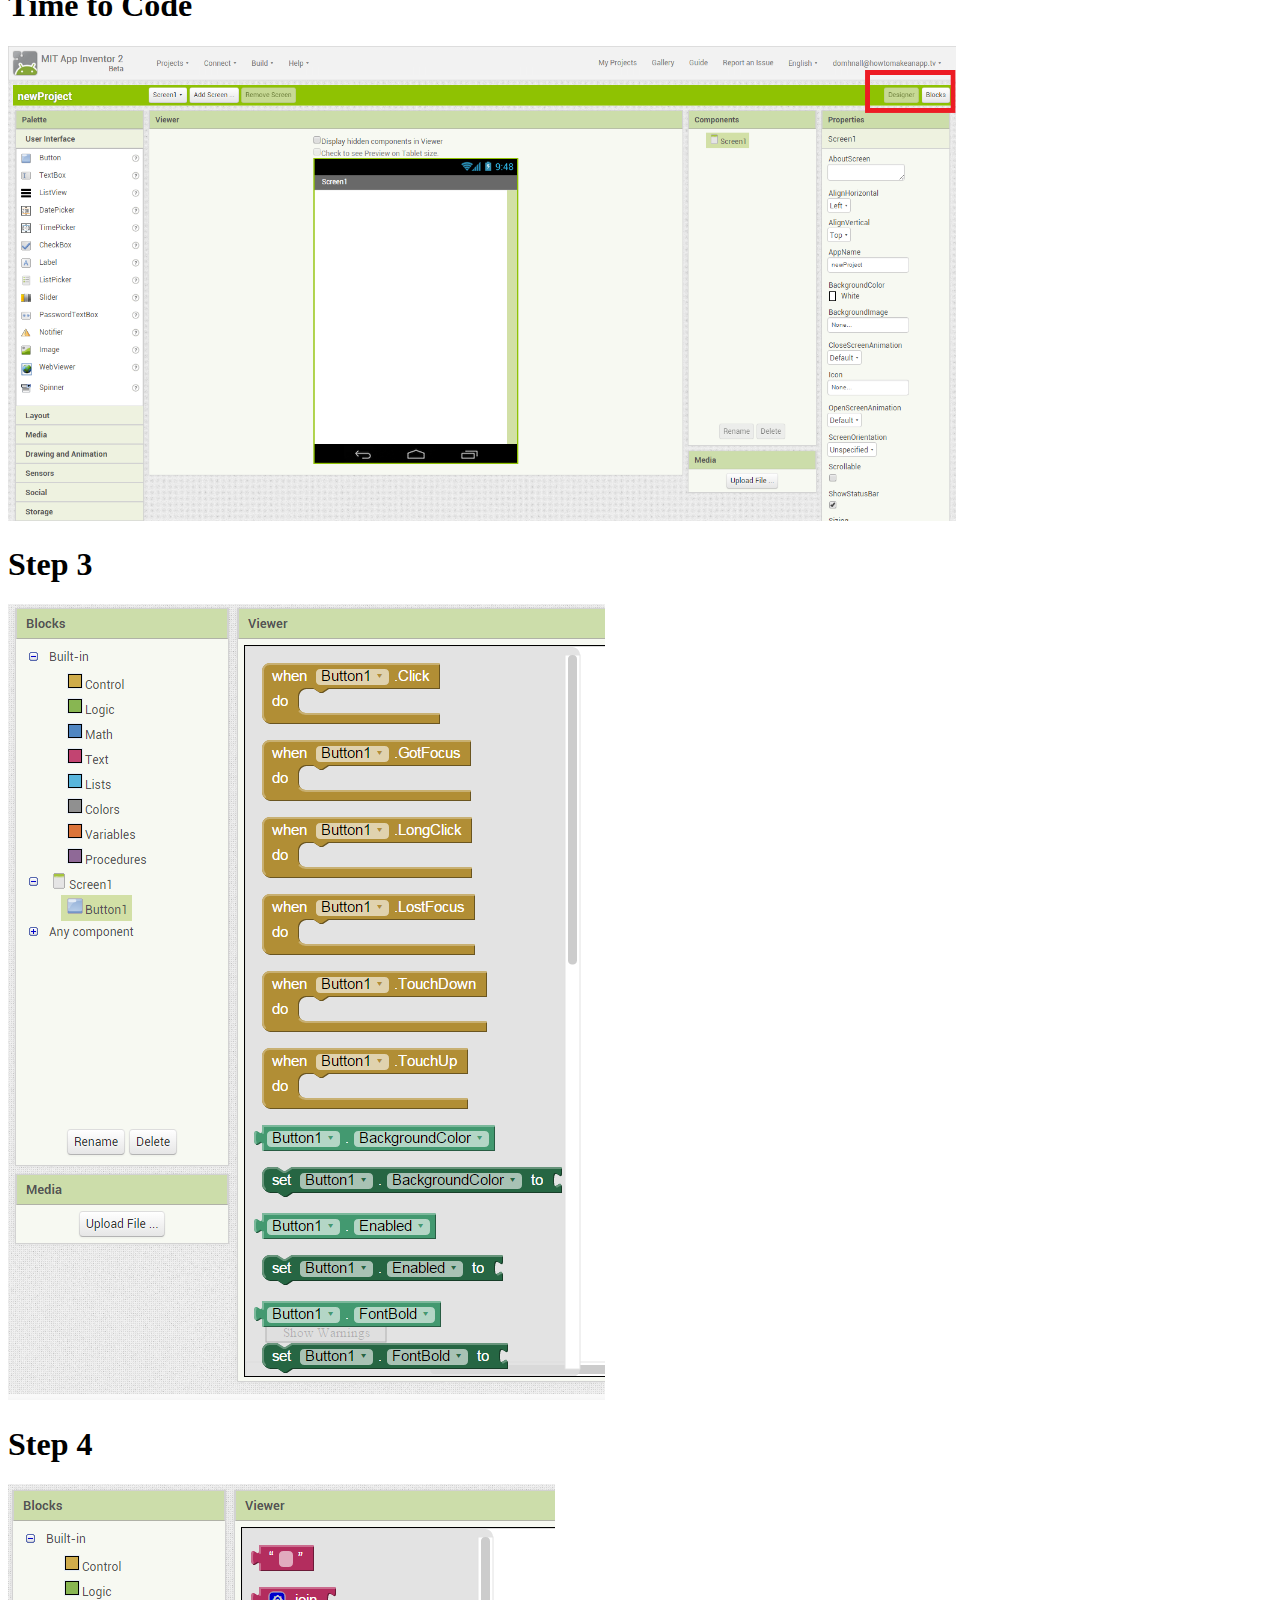
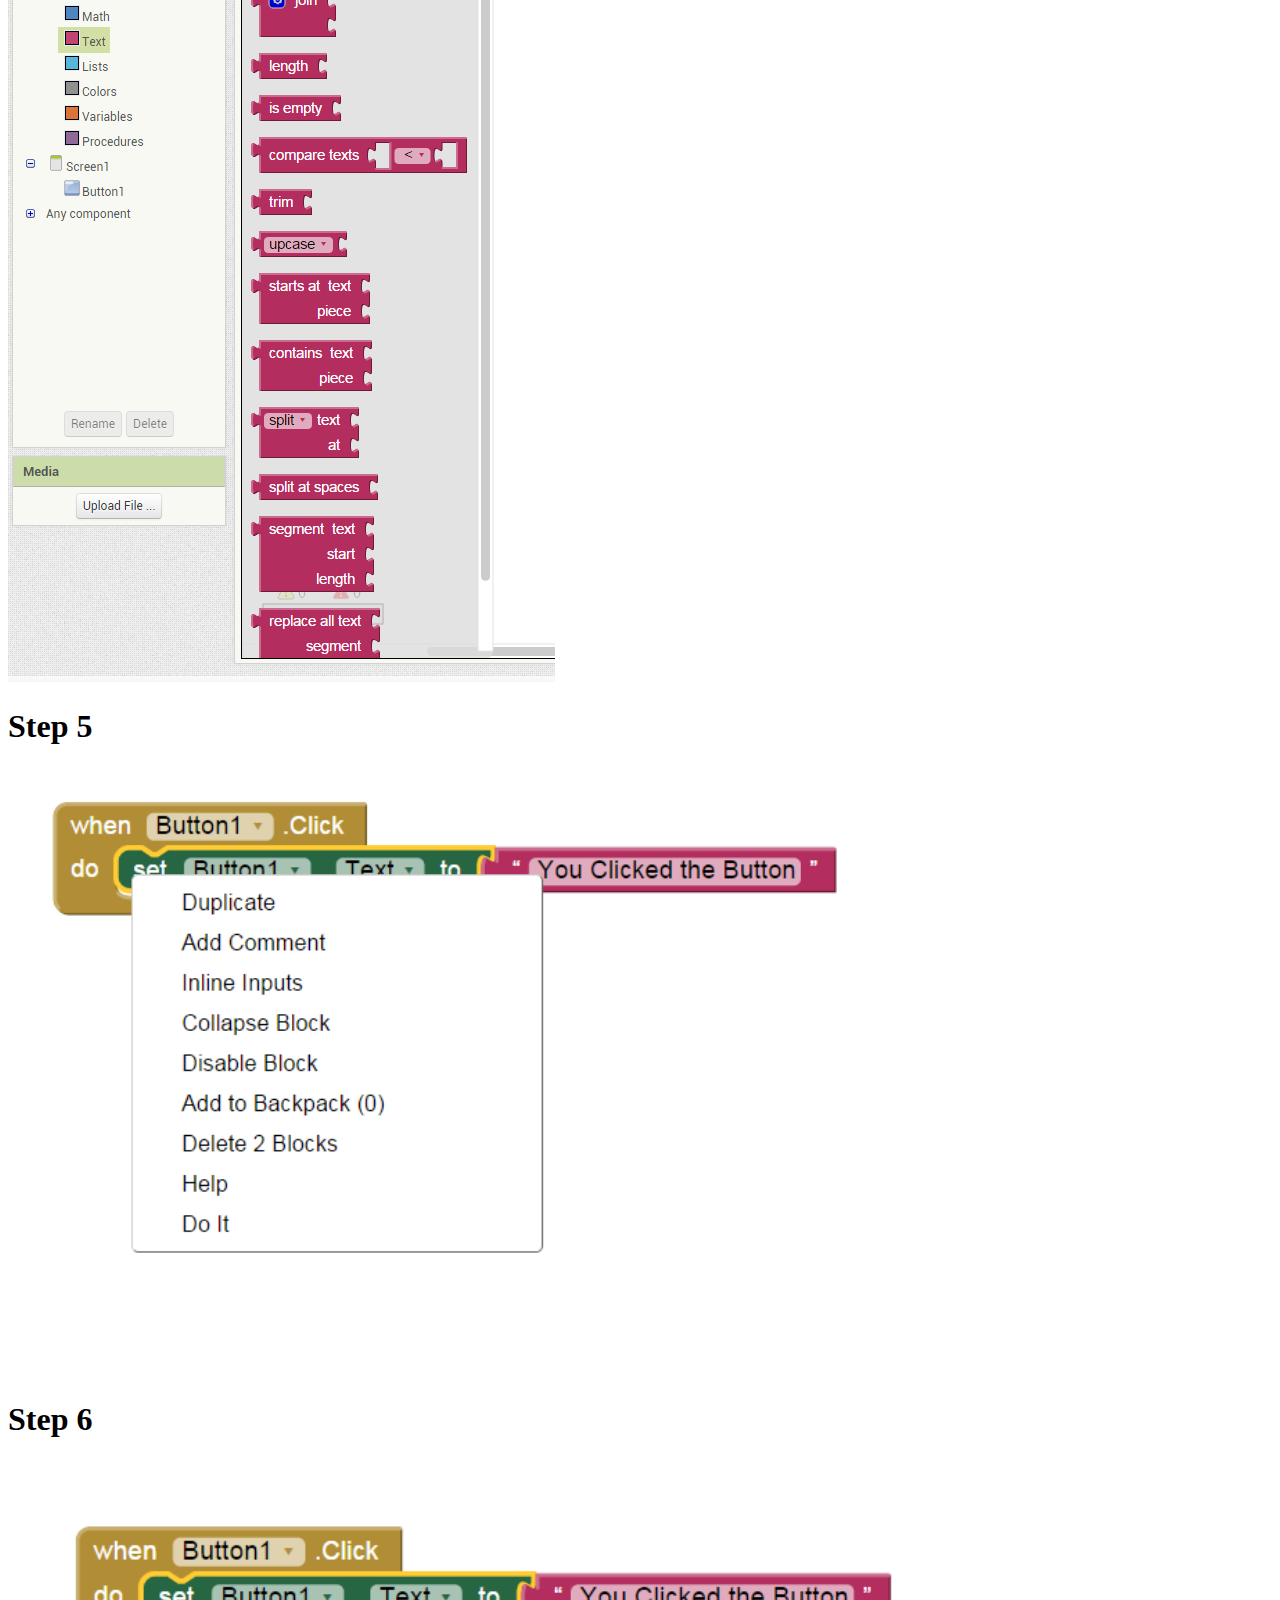
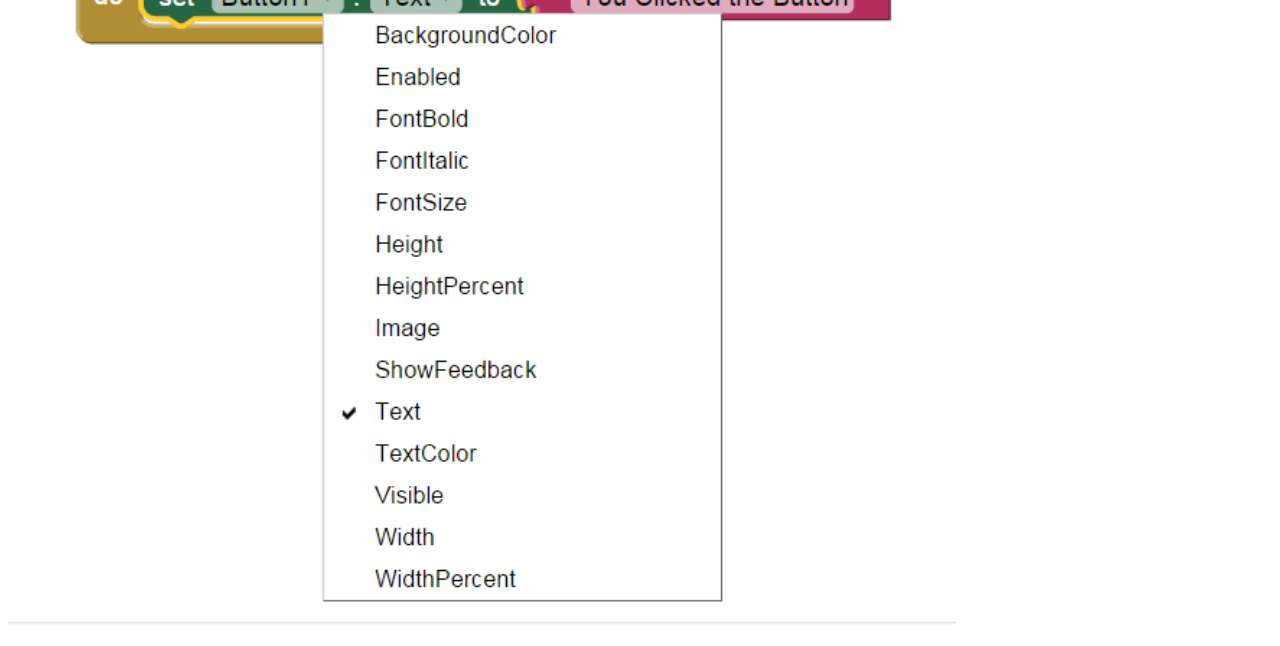
<file: 03hello_world.html>
<?xml version="1.0" encoding="utf-8"?>
<!DOCTYPE html PUBLIC "-//W3C//DTD XHTML 1.0 Strict//EN"
 "http://www.w3.org/TR/xhtml1/DTD/xhtml1-strict.dtd">
<html xmlns="http://www.w3.org/1999/xhtml">
<head>
  <meta http-equiv="Content-Type" content="text/html; charset=utf-8" />
  <meta http-equiv="Content-Style-Type" content="text/css" />
  <meta name="generator" content="pandoc" />
  <title></title>
  <style type="text/css">code{white-space: pre;}</style>
  <link rel="stylesheet" type="text/css" media="screen, projection, print"
    href="http://www.w3.org/Talks/Tools/Slidy2/styles/slidy.css" />
  <script src="http://www.w3.org/Talks/Tools/Slidy2/scripts/slidy.js"
    charset="utf-8" type="text/javascript"></script>
</head>
<body>
<div id="using-app-inventor" class="titleslide slide section level1"><h1>Using App Inventor</h1></div><div id="design-build-test" class="slide section level2">
<h1>Design, Build, Test</h1>
</div><div id="your-first-project" class="slide section level2">
<h1>Your First Project</h1>
<div class="figure">
<img src="img/03/image002.png" />

</div>
</div><div id="step-1" class="slide section level2">
<h1>Step 1</h1>
<p>
<img src="img/03/image003.png" alt="Click on Start New Project" width="75%">
</p>
</div><div id="be-careful" class="slide section level2">
<h1>Be Careful!</h1>
<div class="figure">
<img src="img/03/image004.png" alt="Don&#39;t put any spaces in your project names" />
<p class="caption">Don't put any spaces in your project names</p>
</div>
<div class="figure">
<img src="img/03/image005.png" alt="Use camelCase or snake_case instead" />
<p class="caption">Use camelCase or snake_case instead</p>
</div>
</div><div id="design" class="slide section level2">
<h1>Design</h1>
</div><div id="step-2" class="slide section level2">
<h1>Step 2</h1>
<p><img src="img/03/image021.png" alt="Drag a button from the Palette to the Viewer" /> <img src="img/03/image022.png" alt="It should appear in the components too" /></p>
</div><div id="time-to-code" class="slide section level2">
<h1>Time to Code</h1>
<p>
<img src="img/03/image030.png" alt="Click on the 'Blocks' button to start coding" width="75%">
</p>
</div><div id="step-3" class="slide section level2">
<h1>Step 3</h1>
<p>
<img src="img/03/image032.png" alt="Drag the 'click' event and the 'set text' setter onto the canvas" height="75%">
</p>
</div><div id="step-4" class="slide section level2">
<h1>Step 4</h1>
<p>
<img src="img/03/image034.png" alt="Use the 'string' of text, which is represented as a set of double quotes." height="75%">
</p>
</div><div id="step-5" class="slide section level2">
<h1>Step 5</h1>
<p>
<img src="img/03/image036.png" alt="Right clicking on any block or group of blocks will show you extra options, such as duplicating a block, or disabling a block" width="75%">
</p>
</div><div id="step-6" class="slide section level2">
<h1>Step 6</h1>
<p>
<img src="img/03/image035.png" alt="Clicking on any one of the drop down arrows will show you all the alternative components or properties that you can work with. " width="75%">
</p>
</div>
</body>
</html>
</file>
